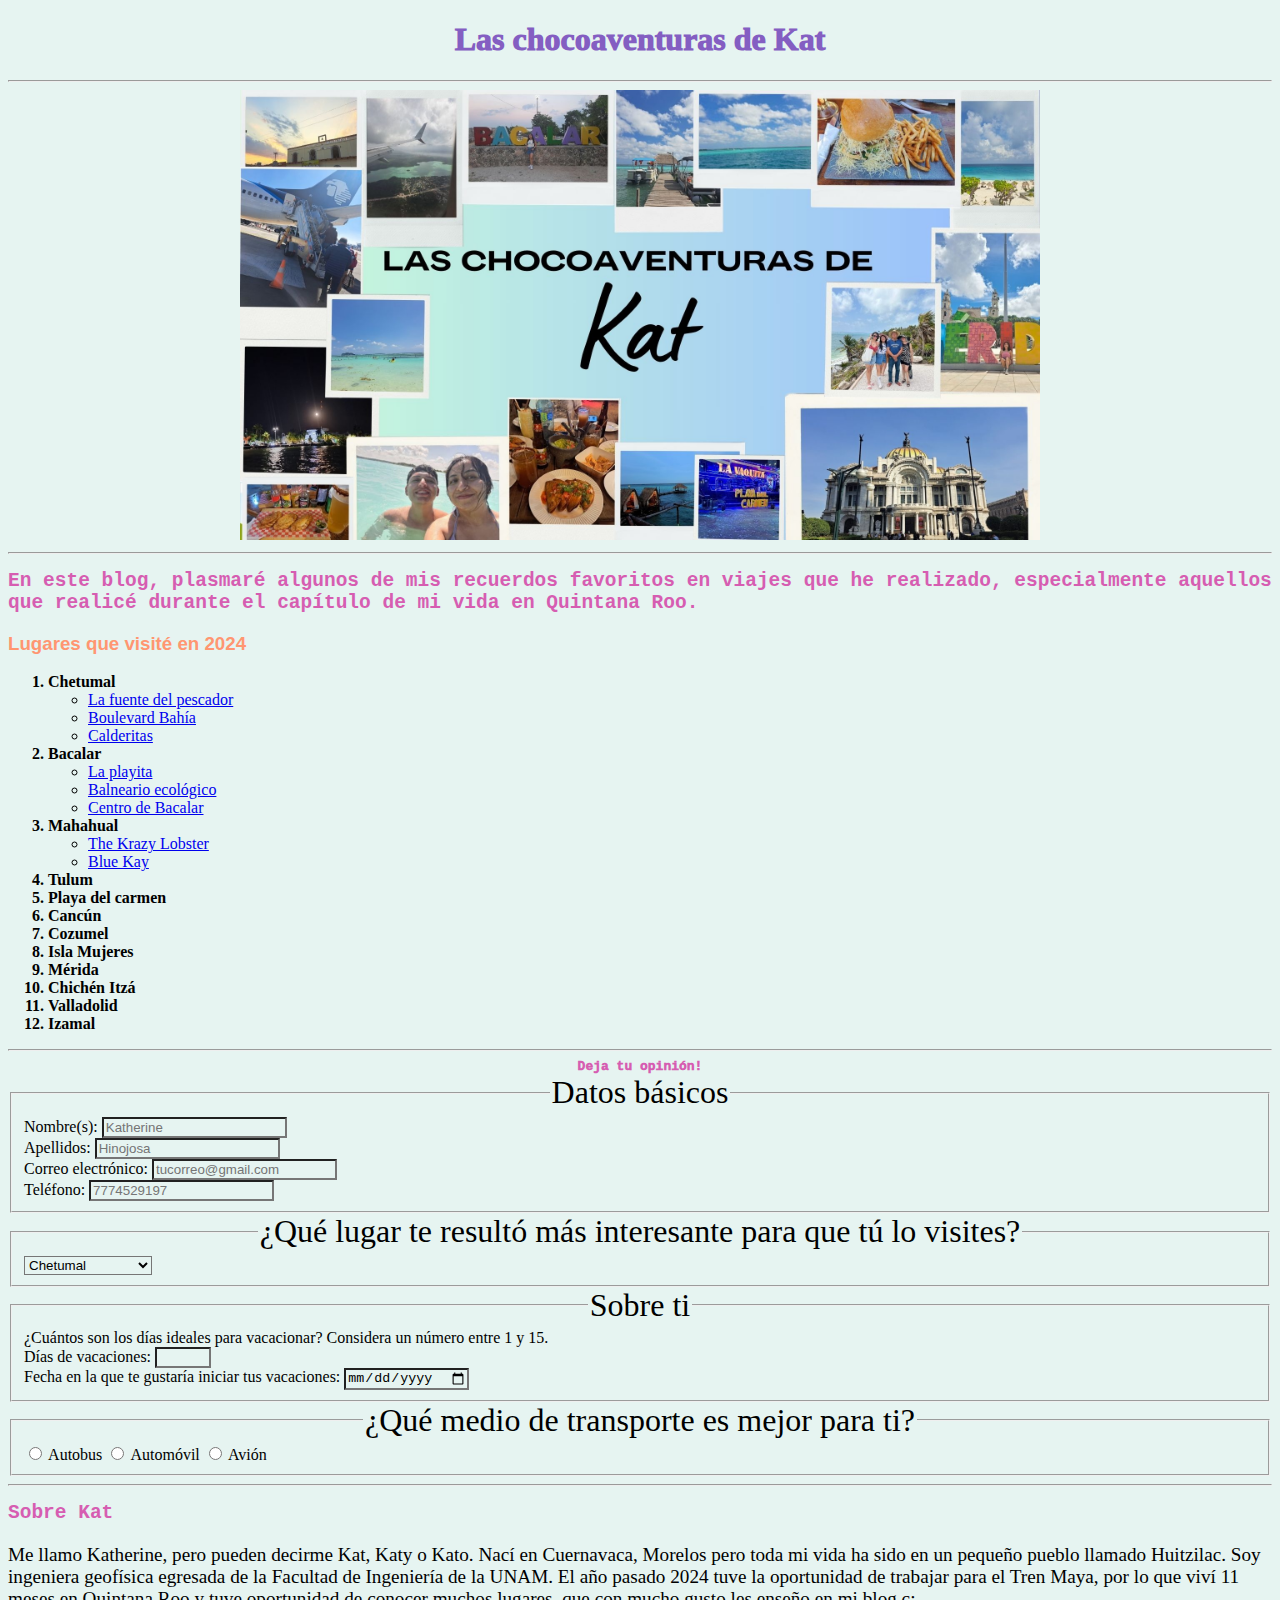
<file: index.html>
<!DOCTYPE html>
<html lang="es">


<head>
    <link href="https://fonts.googleapis.com/css2?family=Playwrite+IN&display=swap" rel="stylesheet">
    <meta charset="UTF-8">
    <meta name="viewport" content="width=device-width, initial-scale=1.0">
    <title>KitKat's blog</title>
    <link rel="stylesheet" href="./style.css">
</head>

<body>
    <h1>Las chocoaventuras de Kat</h1>
    <hr>

    <center><img src="./chocoaventuras collage.jpg"
            alt="collage con fotos de los viajes de Kat, de diversos momentos donde fue muy feliz" , height="450" ,
            width="800" , img>

    </center>
    <hr>



    <h2>En este blog, plasmaré algunos de mis recuerdos favoritos en viajes que he realizado, especialmente aquellos que realicé durante el capítulo de mi vida en Quintana Roo.</h2>

    <h3>Lugares que visité en 2024</h4> <!--aqui aplico estilo en linea-->
    <!--lista desordenada-->
    <ol >
        <li>Chetumal</li>
            <ul> 
                <li><a href ="https://www.youtube.com/watch?v=lPLCQBpJM0g">La fuente del pescador</a></li>
                <li><a href ="https://www.youtube.com/watch?v=L5H6Q3ikUf0">Boulevard Bahía</a></li> 
                <li><a href ="https://www.youtube.com/watch?v=tSwGkcvctMk">Calderitas</a></li>
            </ul>
        <li>Bacalar</li>
            <ul> 
                <li><a href ="https://www.youtube.com/watch?v=tTMmeIzlB1U">La playita</a></li>
                <li><a href ="https://www.youtube.com/watch?v=hkxHVOD0qnQ">Balneario ecológico</a></li> 
                <li><a href ="https://www.youtube.com/watch?v=VEG4BcuI3Vs">Centro de Bacalar</a></li>
            </ul>
        <li>Mahahual</li>
            <ul> 
                <li><a href ="https://www.youtube.com/watch?v=ZEm60MbMZaw">The Krazy Lobster</a></li>
                <li><a href ="https://www.youtube.com/watch?v=eCJ5MsKSPwk">Blue Kay</a></li> 
             </ul>
        <li>Tulum</li>
        <li>Playa del carmen</li>
        <li>Cancún</li>
        <li>Cozumel</li>
        <li>Isla Mujeres</li>
        <li>Mérida</li>
        <li>Chichén Itzá</li>
        <li>Valladolid</li>
        <li>Izamal</li>
    </ol>

    <hr>

    <header>Deja tu opinión!</header>
    <main>
        <section>
            <form action="">
                <fieldset> <!--agrupa por campos-->
                    <legend>Datos básicos</legend>
                    Nombre(s): <input type="text" placeholder="Katherine" required><br>
                    Apellidos: <input type="text" placeholder="Hinojosa" required><br>
                    Correo electrónico: <input type="email" placeholder="tucorreo@gmail.com" required><br>
                    Teléfono: <input type="tel" name="" id="" placeholder="7774529197" required>
                </fieldset>
                <fieldset>
                    <legend>¿Qué lugar te resultó más interesante para que tú lo visites?</legend>
                    <select name="lugares">
                        <option value="">Chetumal</option>
                        <option value="">Bacalar</option>
                        <option value="">Mahahual</option>
                        <option value="">Tulum</option>
                        <option value="">Playa del Carmen</option>
                        <option value="">Cancún</option>
                        <option value="">Cozumel</option>
                        <option value="">Isla Mujeres</option>
                        <option value="">Mérida</option>
                        <option value="">Chichén Itzá</option>
                        <option value="">Valladolid</option>
                        <option value="">Izamal</option>
                    </select>
                </fieldset>

                <fieldset>
                    <legend>Sobre ti</legend>
                    <span>¿Cuántos son los días ideales para vacacionar? Considera un número entre 1 y 15.</span>
                    <br>Días de vacaciones: <input type="number" min="1" max="15" step="1" required><br>
                    Fecha en la que te gustaría iniciar tus vacaciones: <input type="date">
                </fieldset>

                <fieldset>
                    <legend>¿Qué medio de transporte es mejor para ti?</legend>
                    <label for="autobus"> <!--atributo for-->
                        <input id="autobus" type="radio" name="transporte"> Autobus
                    </label>
                    <label for="automóvil">
                        <input id="automóvil" type="radio" name="transporte"> Automóvil
                    </label>
                    <label for="avión">
                        <input id="avión" type="radio" name="transporte"> Avión
                    </label>

            </form>
        </section>
    </main>



    <hr>

    <h2>Sobre Kat</h2>
    <p>Me llamo Katherine, pero pueden decirme Kat, Katy o Kato. Nací en Cuernavaca, Morelos pero toda mi vida ha sido en un pequeño pueblo llamado Huitzilac. Soy ingeniera geofísica egresada de la Facultad de Ingeniería de la UNAM. El año pasado 2024 tuve la oportunidad de trabajar para el Tren Maya, por lo que viví 11 meses en Quintana Roo y tuve oportunidad de conocer muchos lugares, que con mucho gusto les enseño en mi blog c:</p>

</body>

</html>
</file>
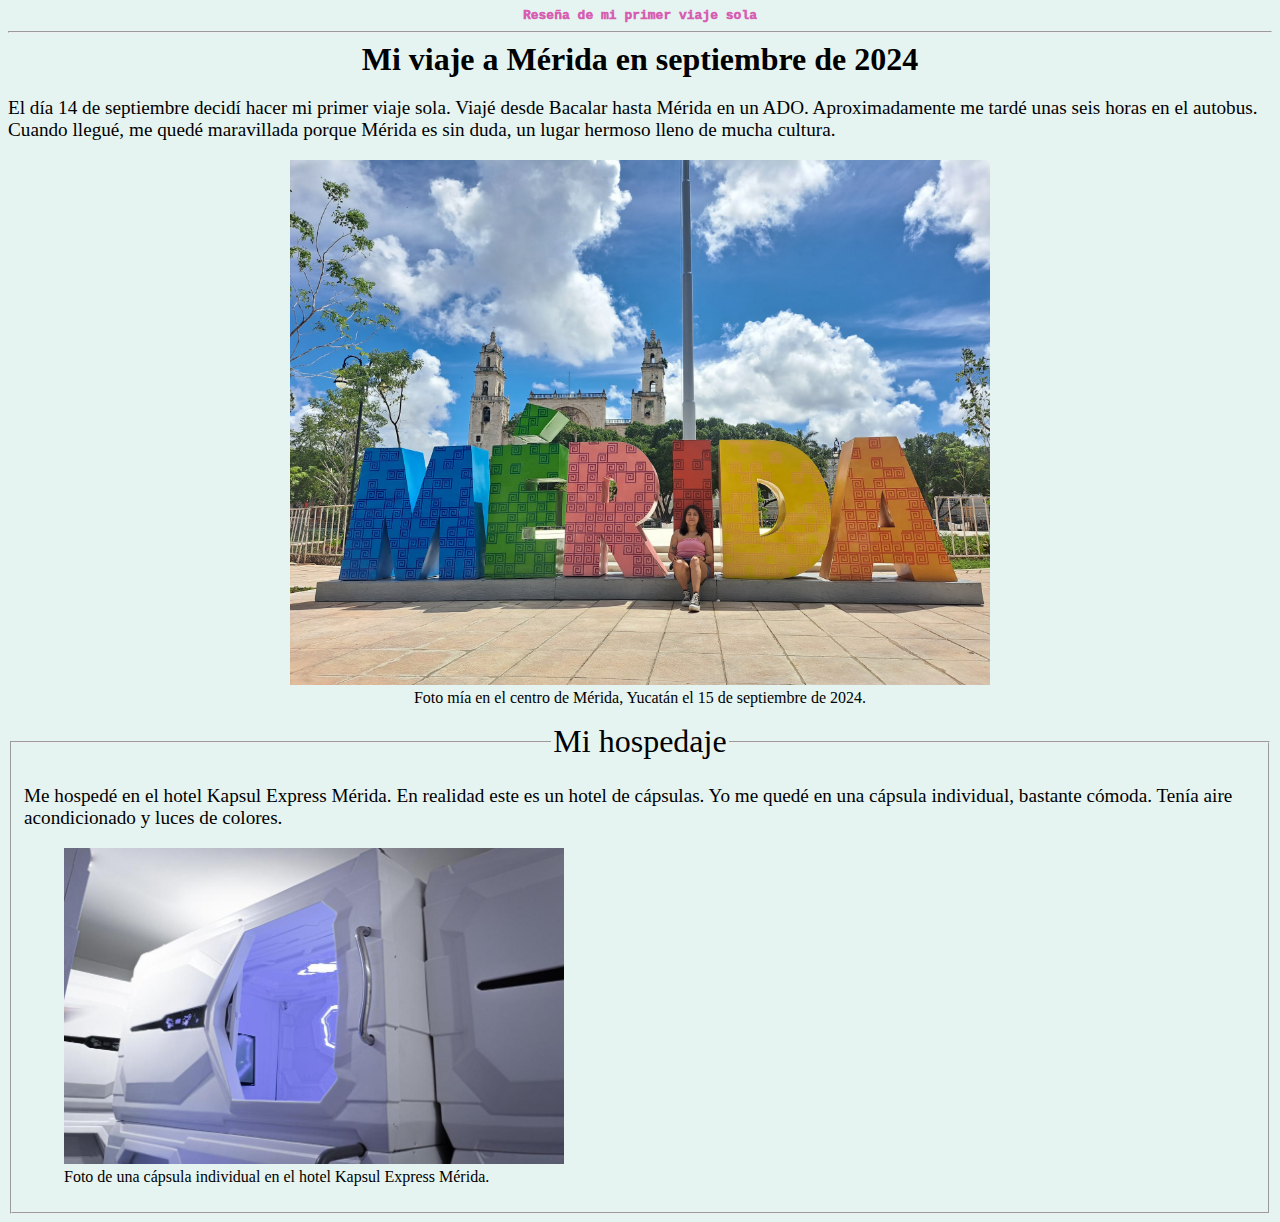
<file: reseña.html>
<!DOCTYPE html>
<html lang="es">
    <head>
        <link rel="stylesheet" href="./style.css">
    </head>

    <body>
        <header>Reseña de mi primer viaje sola</header>
        <hr>
        <main>
            <section>
                <legend><strong>Mi viaje a Mérida en septiembre de 2024</strong></legend>
                <p>El día 14 de septiembre decidí hacer mi primer viaje sola. Viajé desde Bacalar hasta Mérida en un ADO. Aproximadamente me tardé unas seis horas en el autobus.
                    Cuando llegué, me quedé maravillada porque Mérida es sin duda, un lugar hermoso lleno de mucha cultura.
                  </p>

                  <figure>
                    <img src="./merida.jpg" alt="foto de Katherine sentada en las letras de colores que dicen Mérida en el centro de Mérida, Yucatán" width="700" length="400">
                <footer>Foto mía en el centro de Mérida, Yucatán el 15 de septiembre de 2024.</footer>  
                </figure>
            </section>
        </main>

        <fieldset>
            <legend>Mi hospedaje</legend>
           <p class="texto-der"> Me hospedé en el hotel Kapsul Express Mérida. En realidad este es un hotel de cápsulas. Yo me quedé en una cápsula individual, bastante cómoda. Tenía aire acondicionado y luces de colores. </p> 
        <figure class="fotito">
            <img src="./kapsul.jpg" alt="Foto de una cápsula en el Kapsul Express Mérida" width="500" length="200">
            <footer>Foto de una cápsula individual en el hotel Kapsul Express Mérida.</footer>
        </figure>
        
        
        </fieldset>


    </body>



</html>
</file>
<file: style.css>
*{
    background-color: #e6f4f1;
}

h1{
    color:#845ec2;
    font-family: fantasy;
    font-weight: 1000;
    font-size: xx-large;
    text-align: center;

}

h2{
    color: #d65db1;
    font-family: monospace;
    font-weight: 700;
    text-align: left;
}

h3{
    color: #ff9671;
    font-family: 'Lucida Sans', 'Lucida Sans Regular', 'Lucida Grande', 'Lucida Sans Unicode', Geneva, Verdana, sans-serif;
}

ol{
    font-family: Cambria, Cochin, Georgia, Times, 'Times New Roman', serif;
    font-weight: 600;
}

ul{
    font-family: Cambria, Cochin, Georgia, Times, 'Times New Roman', serif;
    font-weight: 400;
}

p{
    font-family: 'Times New Roman', Times, serif;
    font-weight: 500;
    font-size: larger;
}

header{
    color: #d65db1;
    font-family: monospace;
    font-weight: 1000;
    text-align:center;

}

figure{
    text-align:center;
}
legend{
    font-size: xx-large;
    text-align: center;
}

.fotito{
    text-align: left;
}

.textoder{
    text-align: right;
}
</file>
